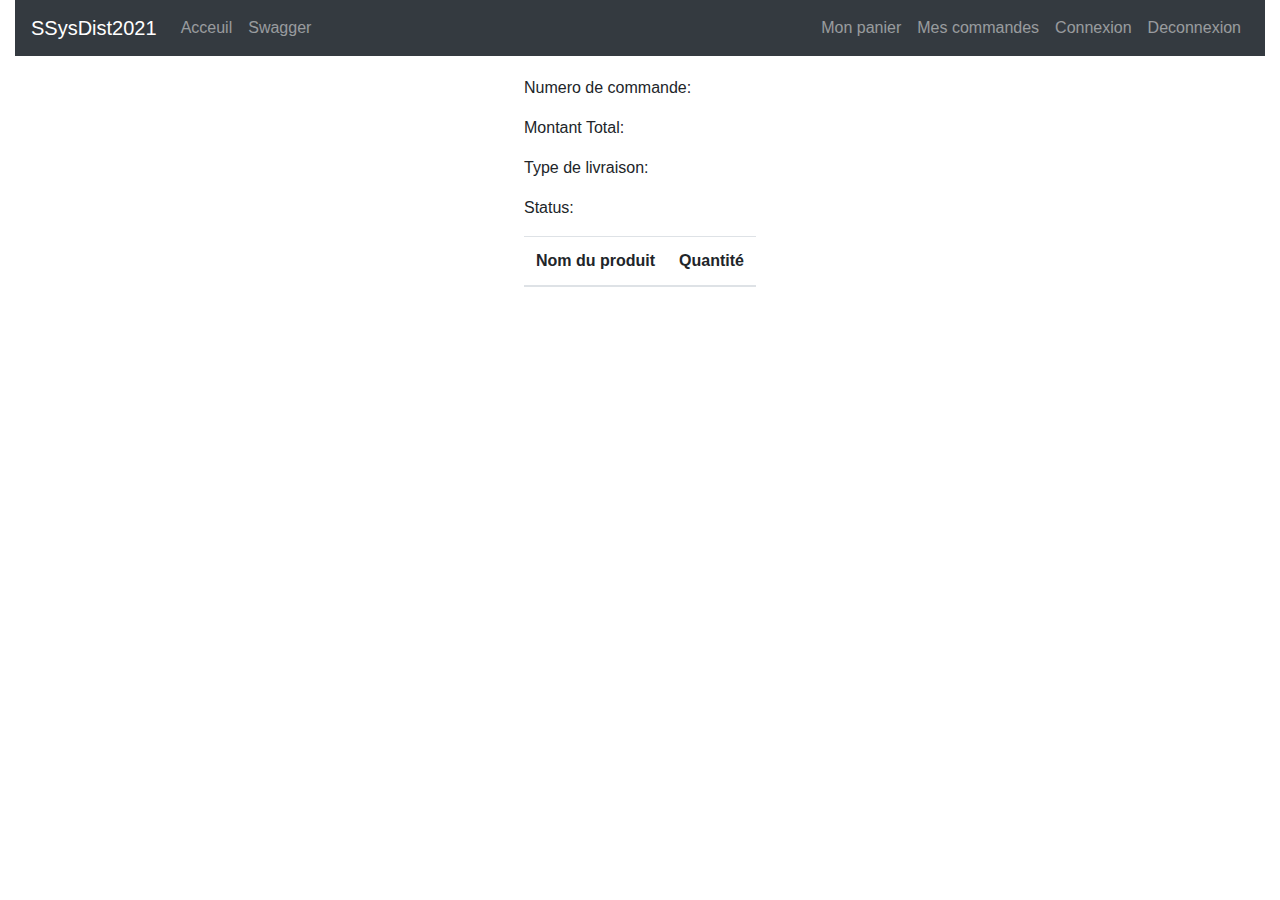
<file: src/main/resources/templates/order.html>
<!DOCTYPE html>
<html lang="fr">
<head>
    <meta charset="utf-8">
    <meta http-equiv="X-UA-Compatible" content="IE=edge">
    <meta name="viewport" content="width=device-width, initial-scale=1">

    <title>SSysDist2021</title>

    <meta name="description" content="Source code generated using layoutit.com">
    <meta name="author" content="LayoutIt!">

    <link href="https://cdn.jsdelivr.net/npm/bootstrap@4.6.0/dist/css/bootstrap.min.css" rel="stylesheet">
    <link th:href="@{/style.css}" rel="stylesheet">

</head>
<body>

<div class="container-fluid">
    <div class="row">
        <div class="col-md-12">
            <nav class="navbar navbar-expand-lg navbar-light bg-light navbar-dark bg-dark static-top">
                <button class="navbar-toggler" type="button" data-toggle="collapse"
                        data-target="#bs-example-navbar-collapse-1">
                    <span class="navbar-toggler-icon"></span>
                </button>
                <a class="navbar-brand" href="/">SSysDist2021</a>
                <div class="collapse navbar-collapse" id="bs-example-navbar-collapse-1">
                    <ul class="navbar-nav">
                        <li class="nav-item">
                            <a class="nav-link" href="/">Acceuil <span class="sr-only">(current)</span></a>
                        </li>
                        <li class="nav-item">
                            <a class="nav-link" href="/swagger-ui.html">Swagger <span class="sr-only">(current)</span></a>
                        </li>
                    </ul>
                    <ul class="navbar-nav ml-md-auto">
                        <li class="nav-item">
                            <a class="nav-link" href="/panier">Mon panier <span class="sr-only">(current)</span></a>
                        </li>
                        <li class="nav-item" sec:authorize="isAuthenticated()">
                            <a class="nav-link" href="/orders">Mes commandes <span class="sr-only">(current)</span></a>
                        </li>
                        <li class="nav-item" sec:authorize="isAnonymous()">
                            <a class="nav-link" href="/login">Connexion <span class="sr-only">(current)</span></a>
                        </li>
                        <li class="nav-item" sec:authorize="isAuthenticated()">
                            <a class="nav-link" href="/logout">Deconnexion <span class="sr-only">(current)</span></a>
                        </li>
                    </ul>
                </div>
            </nav>
        </div>
    </div>
    <div class="row main">
        <div class="col-md-* mx-auto">
            <div class="px-2 py-1 my-3">
                <p><span class="h6">Numero de commande: </span><span th:text="${commande.idCommande}"></span> </p>
                <p><span class="h6">Montant Total: </span><span th:text="${commande.montant}"></span></p>
                <p><span class="h6">Type de livraison: </span><span th:text="${commande.getTypeLivraisonString()}"></span></p>
                <p><span class="h6">Status: </span><span th:text="${commande.status}"></span> </p>
                <table class="table col-12">
                    <thead>
                    <tr>
                        <th>Nom du produit</th>
                        <th>Quantité</th>
                    </tr>
                    </thead>
                    <tbody>
                    <tr th:each="commandeItem: ${commande.commandeItems}">
                        <td th:text="${commandeItem.article.nom}"></td>
                        <td th:text="${commandeItem.quantite}"></td>
                    </tr>
                    </tbody>
                </table>
            </div>


        </div>
    </div>
</div>

<script src="https://code.jquery.com/jquery-3.5.1.min.js"></script>
<script src="https://cdn.jsdelivr.net/npm/bootstrap@4.6.0/dist/js/bootstrap.bundle.min.js"></script>
<script th:src="@{/script.js}"></script>
</body>
</html>
</file>
